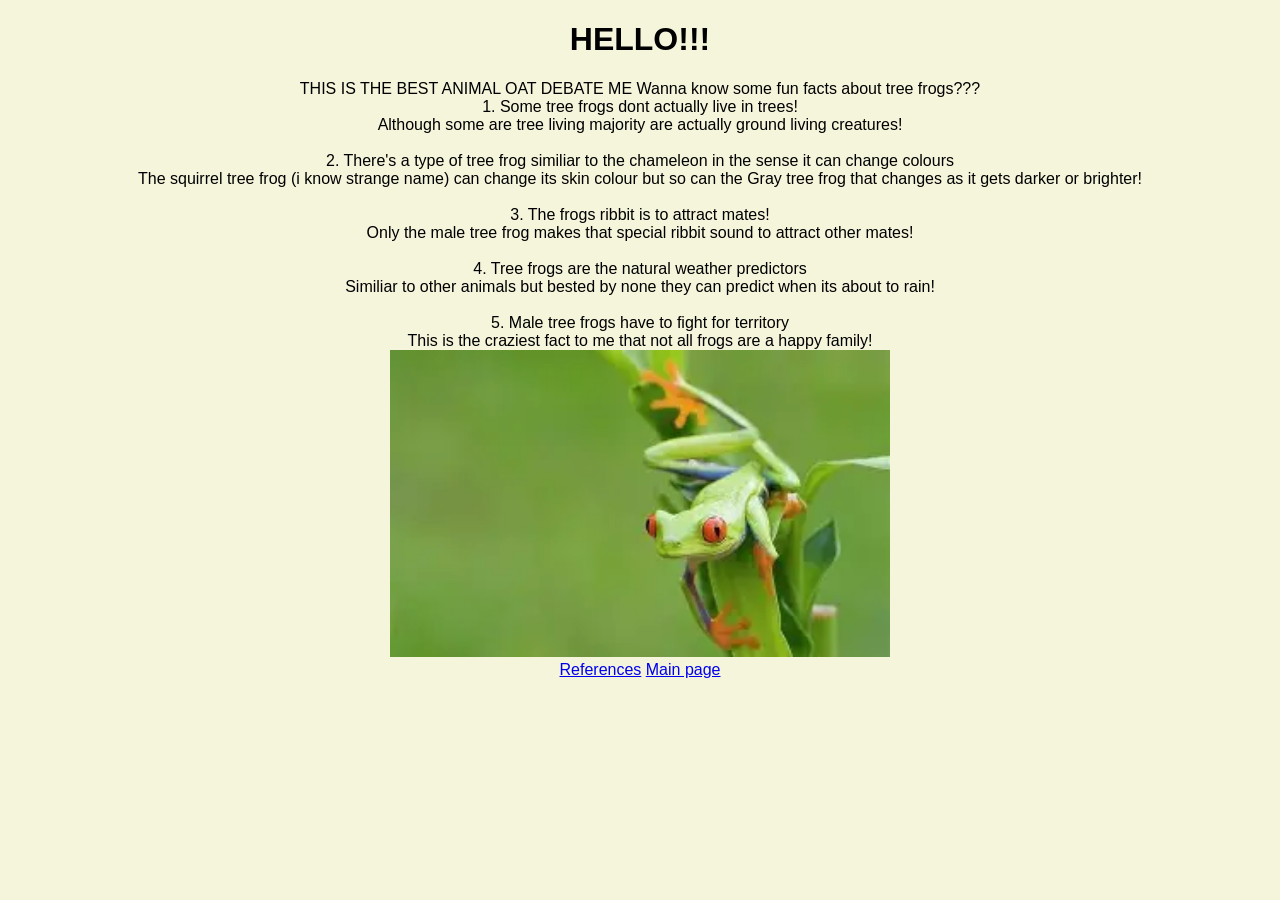
<file: facts.html>
<!DOCTYPE html>
<html>
    <head>
        <link rel="stylesheet" href="style.css" />
        <link rel="icon" type="image/x-icon" href="TROG.png">
    </head>

    <body>
        <h1>HELLO!!!</h1>

        <b1>THIS IS THE BEST ANIMAL OAT DEBATE ME</b1>

        <b1>Wanna know some fun facts about tree frogs???<br>
            1. Some tree frogs dont actually live in trees!<br>
            Although some are tree living majority are actually ground living creatures!<br>
            <br>
            2. There's a type of tree frog similiar to the chameleon in the sense it can change colours<br>
            The squirrel tree frog (i know strange name) can change its skin colour but so 
            can the Gray tree frog that changes as it gets darker or brighter!<br>
            <br>
            3. The frogs ribbit is to attract mates!<br>
            Only the male tree frog makes that special ribbit sound to attract other mates!<br>
            <br>
            4. Tree frogs are the natural weather predictors <br>
            Similiar to other animals but bested by none they can predict when its about to rain!<br>
            <br>
            5. Male tree frogs have to fight for territory<br>
            This is the craziest fact to me that not all frogs are a happy family!</b1>
            <br>
            <img src="[data-uri]">
            <br>
            <a href="https://a-z-animals.com/animals/frog/10-incredible-tree-frog-facts/">References</a>
            <a href="index.html">Main page</a>
    </body>
</html>
</file>
<file: style.css>
img {
    width:500px
}

body {
    text-align: center;
    font-family: 'Segoe UI', Tahoma, Geneva, Verdana, sans-serif;
    background-color:beige;
    color: black;
}
</file>
